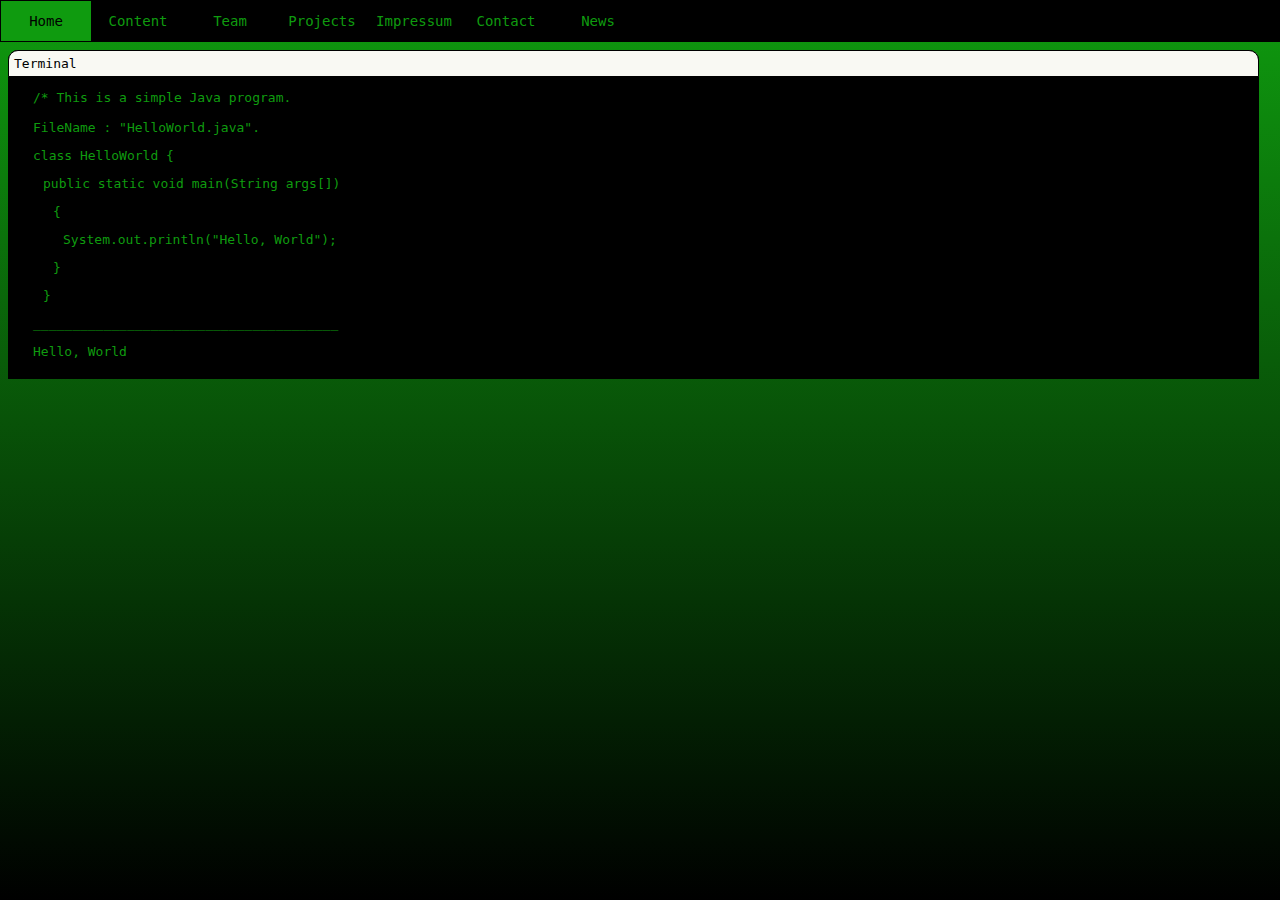
<file: index.html>
<!DOCTYPE html>
<html>

<head>
    <title>Home</title>
    <link rel="stylesheet" href="styles.css">
</head>

<body>
    <header>

        <ul>
            <li><a class="active" href="index.html"> Home</a></li>
            <li><a href="content.html"> Content</a>
                <ul class="dropdown-menu">
                    <li><a href="content1.html"> Typing Text</a></li>
                    <li><a href="content2.html"> Content2</a></li>
                    <li><a href="content3.html"> Content3</a></li>
                </ul>
            </li>
            <li><a href="team.html"> Team</a></li>
            <li><a href="projects.html"> Projects</a>
                <ul class="dropdown-menu">
                    <li><a href="project1.html"> Todo1</a></li>
                    <li><a href="project.html"> Todo2</a></li>
                    <li><a href="project3.html"> Todo3</a></li>
                </ul>
            </li>
            <li><a href="impressum.html"> Impressum</a></li>
            <li><a href="contact.html"> Contact</a>
                <ul class="dropdown-menu">
                    <li><a href="map.html"> Map</a>
                        <li><a href="locations.html"> Locations</a>
                            <li><a href="mail.html"> Mail</a>
                            </li>
                </ul>
                <li><a href="news.html"> News</a></li>
        </ul>

    </header>

    <div class="Wrapper">
        <div class="box">
            <div class="terminal-bar">
                Terminal
            </div>
            <div class="text">
                /* This is a simple Java program.
                <br><br>FileName : "HelloWorld.java".
                <p>
                    <div style="text-indent:0px;"> class HelloWorld {</div>
                </p>
                <p>
                    <div style="text-indent:10px;"> public static void main(String args[]) </div>
                </p>
                <div style="text-indent:20px;"> { </div>
                <p>
                    <div style="text-indent:30px;"> System.out.println("Hello, World"); </div>
                    <p>
                        <div style="text-indent:20px;"> } </div>
                        <p>
                            <div style="text-indent:10px;"> } </div>
                            <p>
                                <p>_______________________________________
                                    <p>
                                        <p>
                                            <div style="text-indent:0px;"> Hello, World </div>

            </div>
        </div>
    </div>

</body>

</html>
</file>
<file: styles.css>
html {
    background: #000000;
    background: -webkit-linear-gradient(to bottom, #0f9b0f, #000000);
    background: linear-gradient(to bottom, #0f9b0f, #000000);
    background-repeat: repeat-x;
    background-size: cover;
    min-height: 100%;
}

body {
    font-family: Monospace;
}

ul {
    top: 0px;
    left: 0px;
    margin: 0;
    padding: 0;
    list-style: none;
    position: absolute;
    z-index: 9999;
    box-sizing: border-box;
    width: 100%;
    background-color: #000000;
}

ul li {
    float: left;
    width: 90px;
    height: 40px;
    background-color: #000000;
    line-height: 40px;
    text-align: center;
    border-style: solid;
    border-width: 1px;
    position: relative;
}

ul li a {
    text-decoration: none;
    color: #0f9b0f;
    display: block;
    font-family: monospace;
    font-size: 14px;
    position: relative;
}

ul li a:hover {
    background-color: #1a1a1a;
}

ul li ul li {
    display: none;
}

ul li:hover ul li {
    display: block;
    border-bottom: 1px solid #1a1a1a;
}

.dropdown-menu {
    position: relative;
}

.active {
    background-color: #0f9b0f;
    color: #000000;
}

.box {
    width: 99%;
    height: auto;
    position: relative;
    box-sizing: border-box;
    border-radius: 10px 10px 0 0;
    margin: 50px 0px 0px 0px;
    padding: 40px 20px 20px 25px;
    background-color: #000000;
}

.terminal-bar {
    background: #f9f9f3;
    position: absolute;
    top: 0;
    left: 0;
    right: 0;
    padding: 5px;
    overflow: hidden;
    border-radius: 10px 10px 0 0;
    border-style: solid;
    border-color: #000000;
    border-width: 1px;
}

.text {
    color: #0f9b0f;
    font-family: monospace;
    text-decoration: none;
}

.Wrapper {
    position: relative;
}

.textanimation {
    animation: typing-text 2s steps(33), blink 0.5s infinite alternate;
    ;
    overflow: hidden;
    white-space: nowrap;
    border-right: 3px solid #0f9b0f;
}

@keyframes typing-text {
    from {
        width: 0px;
    }
    to {
        width: 950px;
    }
}

@keyframes blink {
    from {
        border-color: transparent;
    }
    to {
        border-color: #0f9b0f
    }
}
</file>
